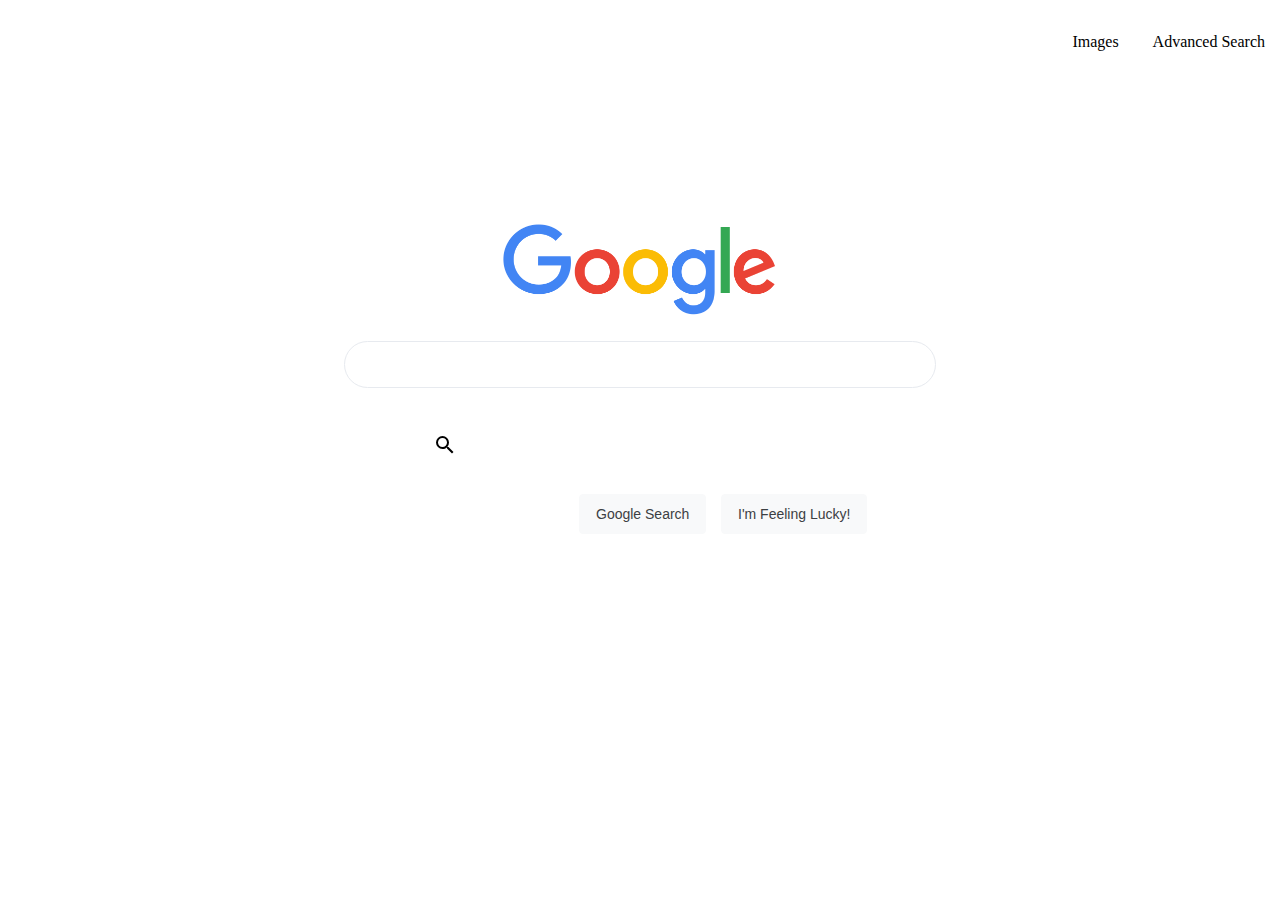
<file: index.html>
<!DOCTYPE html>
<html lang="en">
    <head>
        <title>Search</title>
        <meta name="viewport" content="width=device-width, initial-scale=1">
        <link rel="stylesheet" href="index.css">
    </head>
    <body>
        <div class="nav">
            <a href="imagesearch.html">Images</a>
            <a href="advanced.html">Advanced Search</a>          
        </div>
        <div class="logo">
            <img src="google.png" class="picture">
        </div>
        <div class="sch">
            <form action="https://www.google.com/search">
                <input type="text" name="q" class="input">
                <svg focusable="false" xmlns="http://www.w3.org/2000/svg" viewBox="0 0 24 24" data-iml="1675273049829"><path d="M15.5 14h-.79l-.28-.27A6.471 6.471 0 0 0 16 9.5 6.5 6.5 0 1 0 9.5 16c1.61 0 3.09-.59 4.23-1.57l.27.28v.79l5 4.99L20.49 19l-4.99-5zm-6 0C7.01 14 5 11.99 5 9.5S7.01 5 9.5 5 14 7.01 14 9.5 11.99 14 9.5 14z"></path></svg>
                <div class="center">
                    <input type="submit" value="Google Search"  id="secondin1" class="google">
                    <input type="submit" name="btnI" value="I'm Feeling Lucky!"  id="secondin2" class="google">
                </div>
            </form>  
                                  
        </div>      
    </body>
</html>
</file>
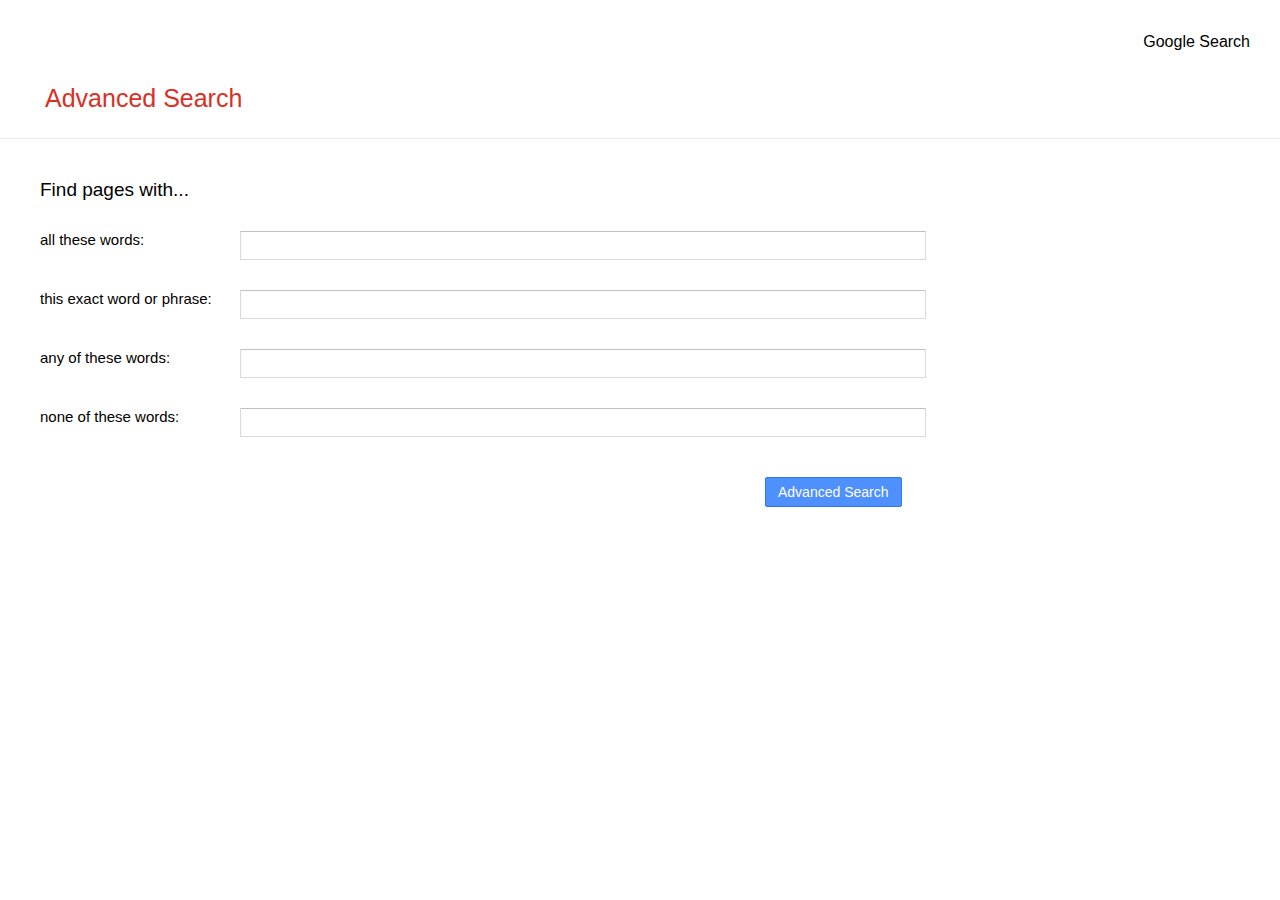
<file: advanced.html>
<!DOCTYPE html>
<html lang="en">
    <head>
        <title>Search</title>
        <meta name="viewport" content="width=device-width, initial-scale=1">
        <link rel="stylesheet" href="advanced.css">
    </head>
    <body>
        <div class="nav">
            <a href="index.html">Google Search</a>         
        </div>
        <div class="appbar">
            <label style="margin-left:10px">Advanced Search</label>   
        </div>
        <div class="line"></div>
        <div class="find">
            <span>Find pages with...</span>
            <form action="https://google.com/search">
                <div class="row-input">
                    <div class="left">
                        <p>all these words:</p>
                    </div>
                    <div class="right">
                        <input type="text" name="as_q" class="for-input">
                    </div>
                </div>
           
                <div class="row-input">
                    <div class="left">
                        <p>this exact word or phrase:</p>
                    </div>
                    <div class="right">
                        <input type="text" name="as_epq" class="for-input">
                    </div>
                </div>
                <div class="row-input">
                    <div class="left">
                        <p>any of these words:</p>
                    </div>
                    <div class="right">
                        <input type="text" name="as_oq" class="for-input">
                    </div>
                </div>

                <div class="row-input">
                    <div class="left">
                        <p>none of these words:</p>
                    </div>
                    <div class="right">
                        <input type="text" name="as_eq" class="for-input">
                    </div>
                </div>
                <div class="btn-div">
                    <input type="submit" value="Advanced Search" class="battonadv">
                </div>
            </form>
        </div>




    </body>          
</html>
</file>
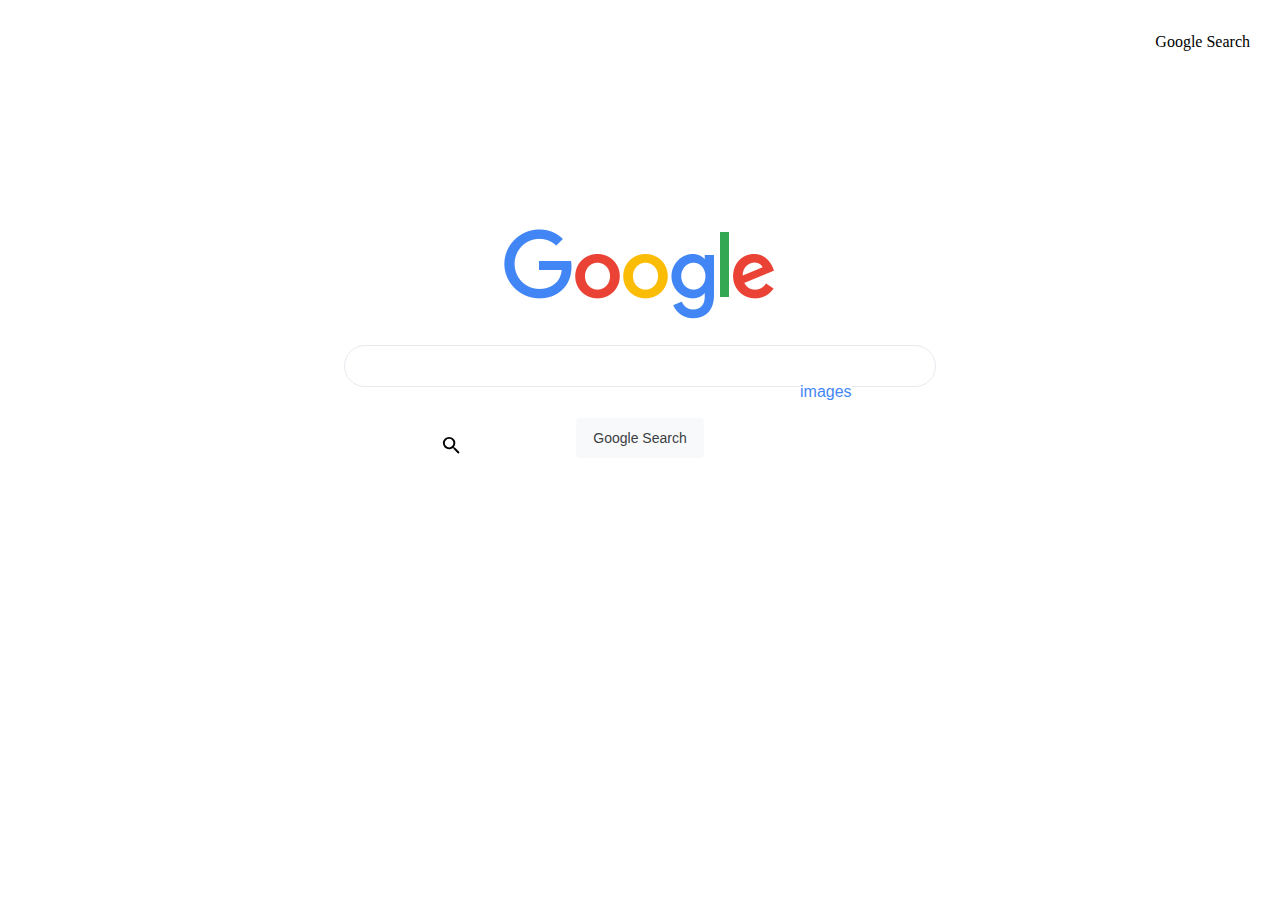
<file: imagesearch.html>
<!DOCTYPE html>
<html lang="en">
    <head>
        <title>Search</title>
        <meta name="viewport" content="width=device-width, initial-scale=1">
        <link rel="stylesheet" href="imagesearh.css">
    </head>
    <body>
        <div class="nav">
            <a href="index.html">Google Search</a>         
        </div>
        <div class="logo">
            <img src="google.png">
            <span class="images">images</span>
        </div>
        <div class="sch">
            <form action="https://www.google.com/images">
                <input type="text" name="q" class="input">
                <br>
                <input type="submit" value="Google Search"  id="secondin1" class="google-search">
                <svg focusable="false" xmlns="http://www.w3.org/2000/svg" viewBox="0 0 24 24" data-iml="1675273049829"><path d="M15.5 14h-.79l-.28-.27A6.471 6.471 0 0 0 16 9.5 6.5 6.5 0 1 0 9.5 16c1.61 0 3.09-.59 4.23-1.57l.27.28v.79l5 4.99L20.49 19l-4.99-5zm-6 0C7.01 14 5 11.99 5 9.5S7.01 5 9.5 5 14 7.01 14 9.5 11.99 14 9.5 14z"></path></svg>
            </form>  
   </body>          
</html>
</file>
<file: index.css>
* {
    margin: 0;
    padding: 0;
    background-color: #fff;
}
a {
    color: black;
    margin: 15px;
    line-height: 24px;
    text-decoration: none;
}

a:hover {
    text-decoration:underline;
}
.nav {
    text-align: right;
    margin-top: 30px;
}

.logo {
    text-align: center;
    margin-top: 170px;

   
}

img {
    height: 93px;
}

.sch {
    text-align: center;
   
}

.input {
    border-radius: 24px;
    border: 1px solid #e7eaef;
    background: #fff;
    min-width: 550px;
    height: 45px;
    padding-left: 40px;
    margin-bottom: 20px;
    margin-top: 20px;
    color: black;
    font-size: large;
}

svg {
    position: absolute;
    left: 433px;
    bottom: 443px;
    width: 24px;
    color: white;
}
.input:hover {
    opacity: 0.8;
    box-shadow: 0 1px 1px rgba(67, 66, 66, 0.1);
    background-color: #f8f9fa;
    border: 1px solid #dadce0;
}

.google {
    background-color: #f8f9fa;
    border: 1px solid #f8f9fa;
    border-radius: 4px;
    color: #3c4043;
    font-size: 14px;
    margin: 11px 4px;
    padding: 0 16px;
    line-height: 27px;
    height: 40px;
    min-width: 54px;
    text-align: center;
    cursor: pointer;
}
.google:hover {
    box-shadow: 0 1px 1px rgba(0,0,0,.1);
    background-color: #f8f9fa;
    border: 1px solid #dadce0;
    color: #202124;
}

#secondin2 {
    position: absolute;
    left: 717px;
    bottom: 355px;

}
#secondin1 {
    position: absolute;
    left: 575px;
    bottom: 355px;

}
</file>
<file: advanced.css>
* {
    margin: 0;
    padding: 0;
    border: 0;
    background-color: #fff;
    font-family: arial,sans-serif;
    font-weight: inherit;
    font-style: inherit;
    font-size: 100%;
    vertical-align: baseline;
    text-decoration: none;
}

a {
    color: black;
    line-height: 24px;
    text-decoration: none;
}

a:hover {
    text-decoration:underline;
}

.nav {
    text-align: right;
    margin: 30px;
}

.appbar {
    color: #d93025;
    font-size: 25px;
    margin: 25px 35px;

}

.line {
    border-bottom: 1px solid #ebebeb;
}

.find {
    margin: 40px;
    font-size: 19px;
}
.row-input {
    display: flex;
    flex-direction: row;
    margin:30px;
    margin-left: 0px;

}

.left {
    width: 200px;
    font-size: 15px;
}

.for-input {
    width: 385;
    border-radius: 1px;
    border: 1px solid #d9d9d9;
    border-top: 1px solid #c0c0c0;
    font-size: 13px;
    height: 25px;
    padding: 1px 8px;
    padding-right: 500px;
}

.battonadv {
    box-shadow: none;
    background-color: #4d90fe;
    border: 1px solid #3079ed;
    color: #fff;
    padding: 0 12px;
    margin: 10px 0;
    line-height: 100%;
    height: 30px;
    min-width: 120px;
    border-radius: 2px;
    font-size: 14px;
}

.btn-div {
    margin-left: 725px;
}
</file>
<file: imagesearh.css>
* {
    margin: 0;
    padding: 0;
    background-color: #fff;
}

a {
    color: black;
    line-height: 24px;
    text-decoration: none;
}

a:hover {
    text-decoration:underline;
}

.nav {
    text-align: right;
    margin: 30px;
}   

.logo {
    text-align: center;
    margin-top: 175px;
}
img {
    height: 92px;
}

.images {
    color: #4487f6;
    font: 16px/16px roboto-regular, arial, sans-serif;
    position: absolute;
    left: 800px;
    bottom: 500px;
    white-space: nowrap;
}

.sch {
    text-align: center;
}

.input {
    border-radius: 24px;
    border: 1px solid #e7eaef;
    background: #fff;
    min-width: 540px;
    height: 40px;
    padding-left: 50px;
    margin-bottom: 20px;
    margin-top: 20px;
    color: black;
    font-size: large;
}
.input:hover {
    opacity: 0.8;
    box-shadow: 0 1px 1px rgba(67, 66, 66, 0.1);
    background-color: #f8f9fa;
    border: 1px solid #dadce0;
}

svg {
    position: absolute;
    left: 440px;
    bottom: 443px;
    width: 23px;
    color: white;
}

.google-search {
    background-color: #f8f9fa;
    border: 1px solid #f8f9fa;
    border-radius: 4px;
    color: #3c4043;
    font-size: 14px;
    margin: 11px 4px;
    padding: 0 16px;
    line-height: 27px;
    height: 40px;
    min-width: 54px;
    text-align: center;
    cursor: pointer;
}
.google-search:hover {
    box-shadow: 0 1px 1px rgba(0,0,0,.1);
    background-color: #f8f9fa;
    border: 1px solid #dadce0;
    color: #202124;
}
</file>
